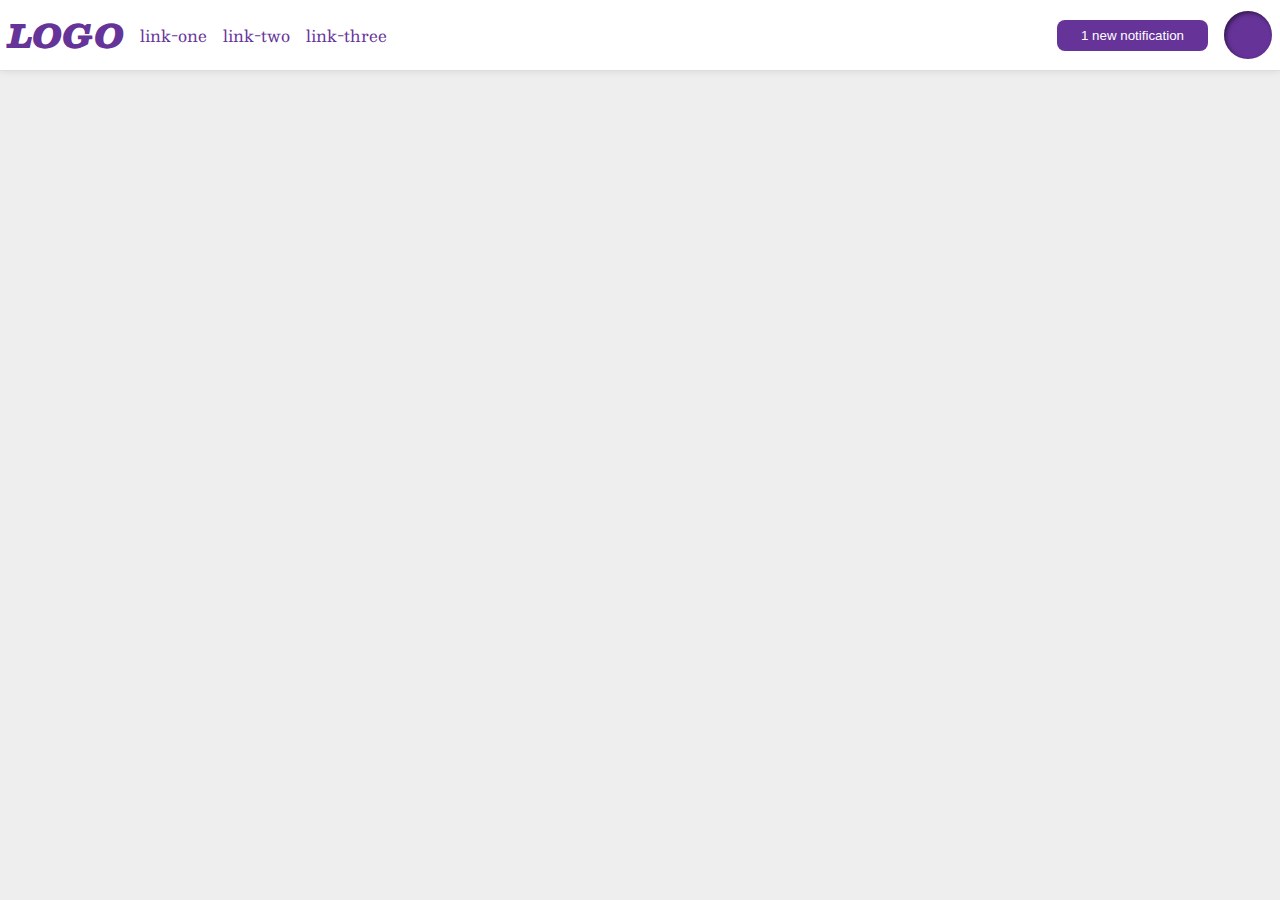
<file: flex/03-flex-header-2/index.html>
<!DOCTYPE html>
<html lang="en">
  <head>
    <meta charset="UTF-8">
    <meta http-equiv="X-UA-Compatible" content="IE=edge">
    <meta name="viewport" content="width=device-width, initial-scale=1.0">
    <title>Flex Header 2</title>
    <link rel="stylesheet" href="style.css">
  </head>
  <body>
    <div class="header">
      <div class="left"> 
        <div class="logo">
          LOGO
        </div>
       <ul class="links">
         <li><a href="google.com">link-one</a></li>
         <li><a href="google.com">link-two</a></li>
         <li><a href="google.com">link-three</a></li>
       </ul>
    </div>
    <div class="right">
      <button class="notifications">
        1 new notification
      </button>
      <div class="profile-image"></div>
    </div>
  
  </body>
</html>
</file>
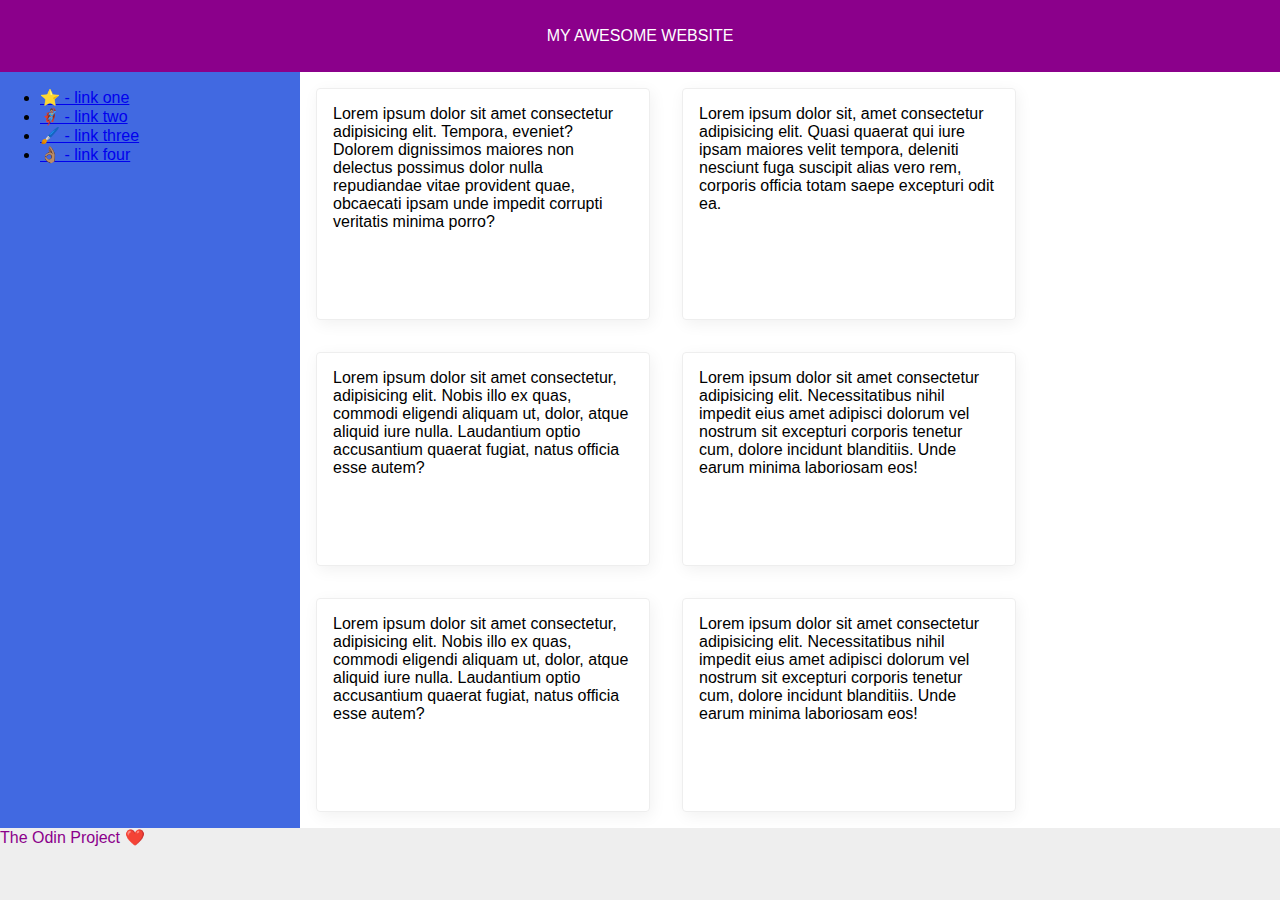
<file: flex/07-flex-layout-2/index.html>
<!DOCTYPE html>
<html lang="en">
  <head>
    <meta charset="UTF-8">
    <meta http-equiv="X-UA-Compatible" content="IE=edge">
    <meta name="viewport" content="width=device-width, initial-scale=1.0">
    <title>The Holy Grail</title>
    <link rel="stylesheet" href="style.css">
  </head>       
  <body>
    <div class="header">
      MY AWESOME WEBSITE
    </div>
    <div class="body">
      <div class="sidebar">
        <ul>
          <li><a href="#">⭐ - link one</a></li>
          <li><a href="#">🦸🏽‍♂️ - link two</a></li>
          <li><a href="#">🖌️ - link three</a></li>
          <li><a href="#">👌🏽 - link four</a></li>
        </ul>
      </div>
      <div class="container">
        <div class="card">Lorem ipsum dolor sit amet consectetur adipisicing elit. Tempora, eveniet? Dolorem dignissimos maiores non delectus possimus dolor nulla repudiandae vitae provident quae, obcaecati ipsam unde impedit corrupti veritatis minima porro?</div>
        <div class="card">Lorem ipsum dolor sit, amet consectetur adipisicing elit. Quasi quaerat qui iure ipsam maiores velit tempora, deleniti nesciunt fuga suscipit alias vero rem, corporis officia totam saepe excepturi odit ea.</div>
        <div class="card">Lorem ipsum dolor sit amet consectetur, adipisicing elit. Nobis illo ex quas, commodi eligendi aliquam ut, dolor, atque aliquid iure nulla. Laudantium optio accusantium quaerat fugiat, natus officia esse autem?</div>
        <div class="card">Lorem ipsum dolor sit amet consectetur adipisicing elit. Necessitatibus nihil impedit eius amet adipisci dolorum vel nostrum sit excepturi corporis tenetur cum, dolore incidunt blanditiis. Unde earum minima laboriosam eos!</div>
        <div class="card">Lorem ipsum dolor sit amet consectetur, adipisicing elit. Nobis illo ex quas, commodi eligendi aliquam ut, dolor, atque aliquid iure nulla. Laudantium optio accusantium quaerat fugiat, natus officia esse autem?</div>
        <div class="card">Lorem ipsum dolor sit amet consectetur adipisicing elit. Necessitatibus nihil impedit eius amet adipisci dolorum vel nostrum sit excepturi corporis tenetur cum, dolore incidunt blanditiis. Unde earum minima laboriosam eos!</div>
    </div>
  </div> 
    <div class="footer">
      The Odin Project ❤️
    </div>
  </body>
</html>
</file>
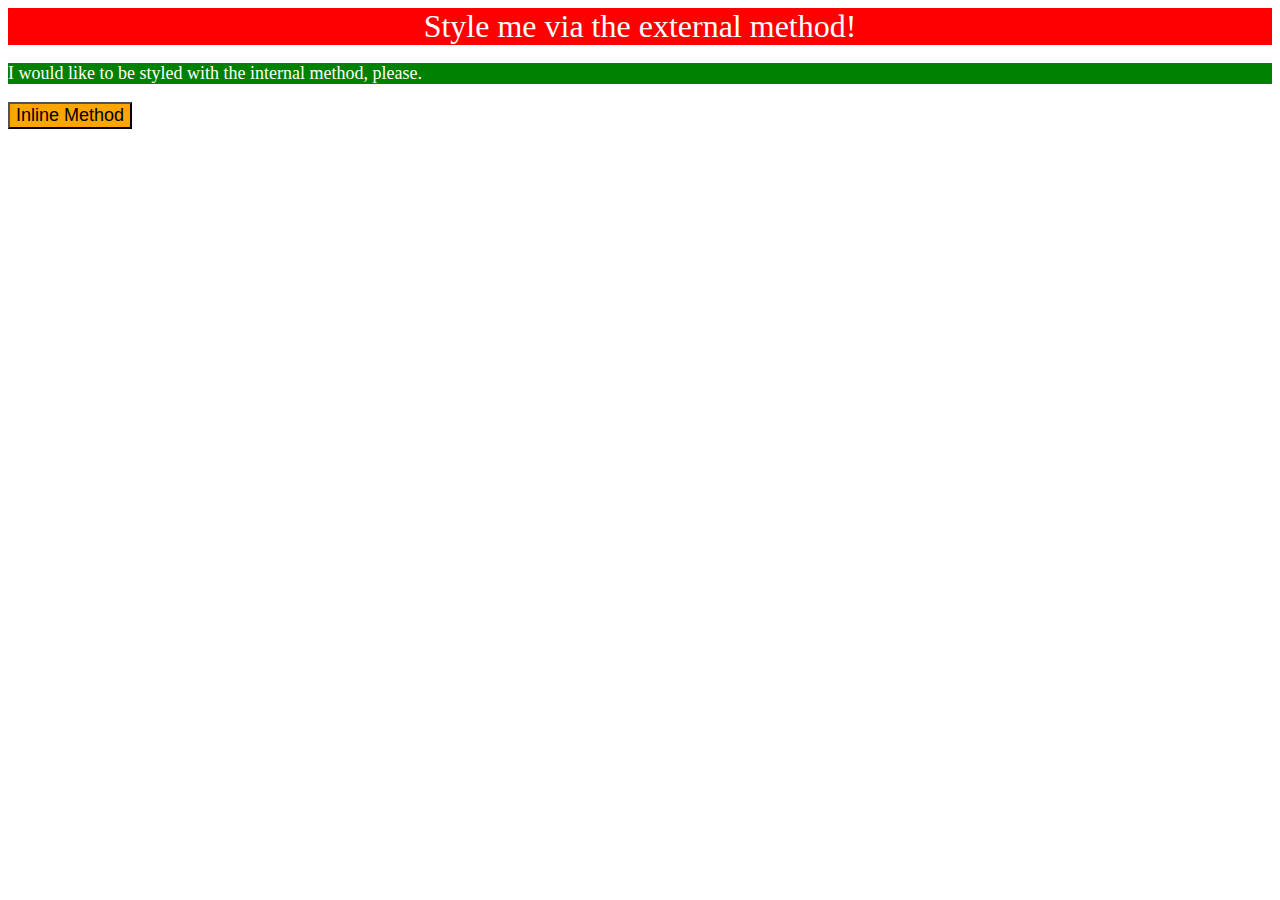
<file: foundations/01-css-methods/index.html>
<!DOCTYPE html>
<html lang="en">
  <head>
    <meta charset="UTF-8">
    <meta http-equiv="X-UA-Compatible" content="IE=edge">
    <meta name="viewport" content="width=device-width, initial-scale=1.0">
    <title>Methods for Adding CSS</title>
    <link rel="stylesheet" href="style.css"/>
  </head>
  <body>
    <div>Style me via the external method!</div>
    <style>
      p {
       color: white;
       background-color: green;
       font-size: 18px;
      }              
    </style>
    <p>I would like to be styled with the internal method, please.</p>

    <button style="background-color:orange; font-size: 18px;">Inline Method</button>
  </body>
</html>
</file>
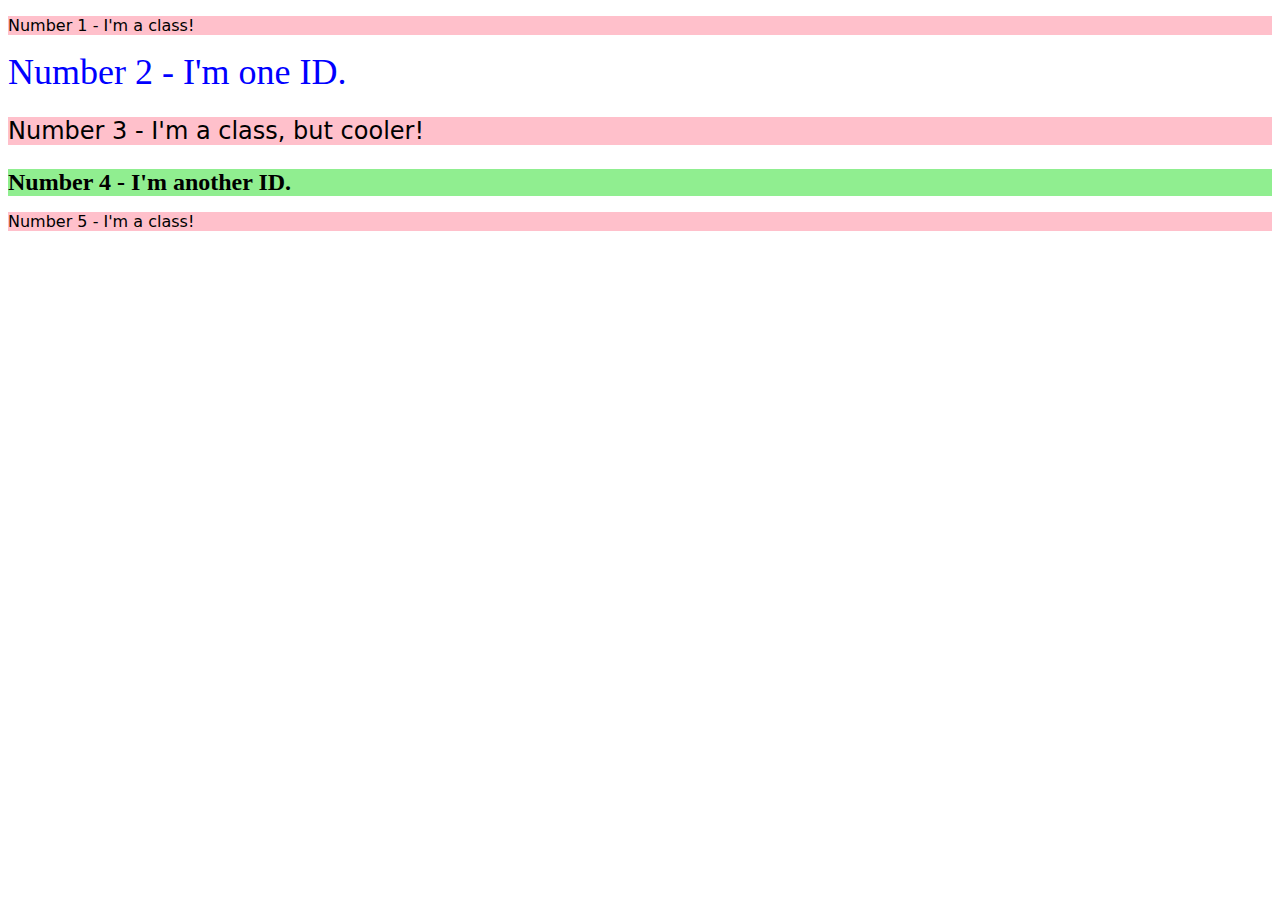
<file: foundations/02-class-id-selectors/index.html>
<!DOCTYPE html>
<html lang="en">
  <head>
    <meta charset="UTF-8">
    <meta http-equiv="X-UA-Compatible" content="IE=edge">
    <meta name="viewport" content="width=device-width, initial-scale=1.0">
    <title>Class and ID Selectors</title>
    <link rel="stylesheet" href="style.css">
  </head>
  <body>
    <p class="odd">Number 1 - I'm a class!</p>
    <div id="two">Number 2 - I'm one ID.</div>
    <p class="odd adjust-font-size">Number 3 - I'm a class, but cooler!</p>
    <div id="four" class="adjust-font-size">Number 4 - I'm another ID.</div>
    <p class="odd">Number 5 - I'm a class!</p>
  </body>
</html>
</file>
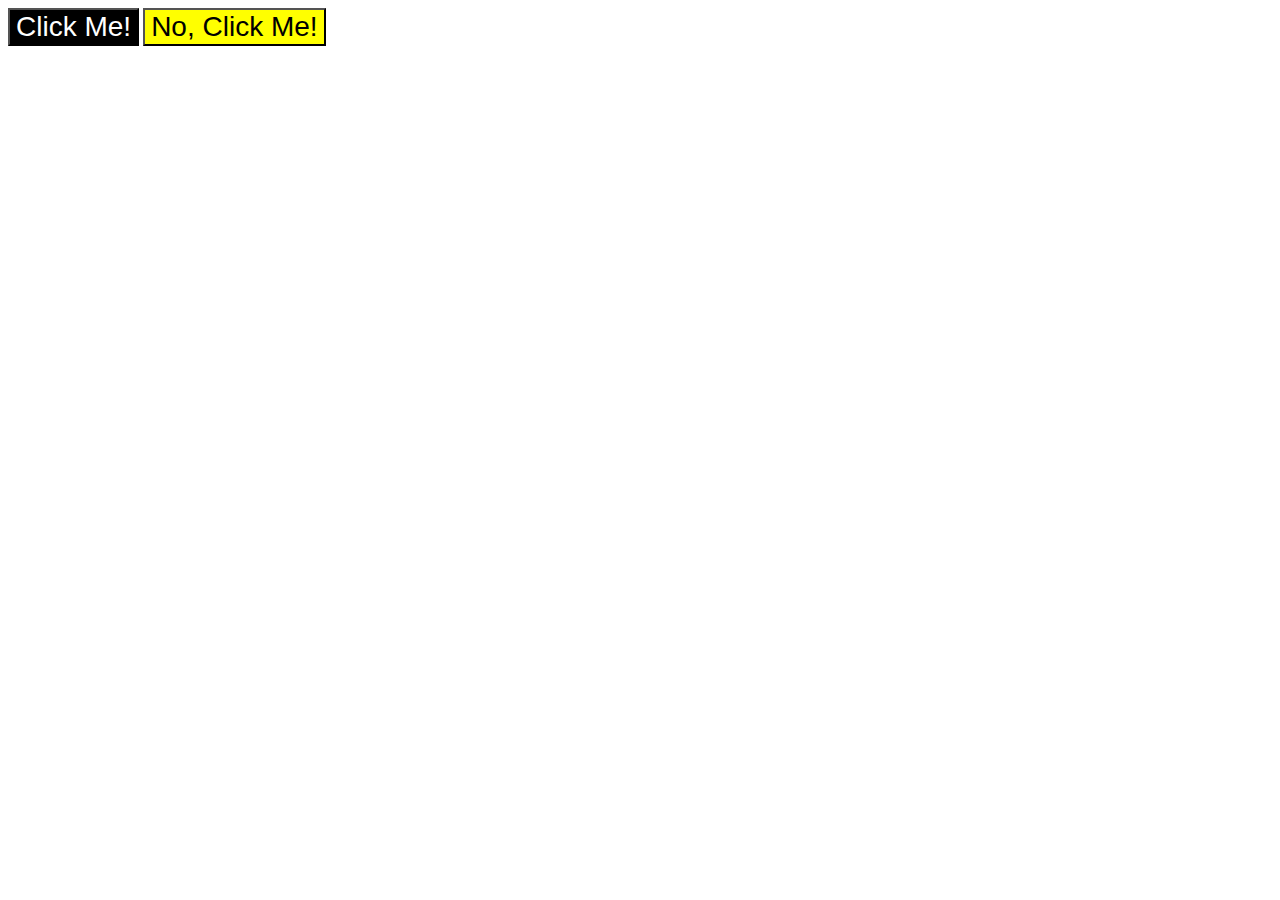
<file: foundations/03-grouping-selectors/index.html>
<!DOCTYPE html>
<html lang="en">
  <head>
    <meta charset="UTF-8">
    <meta http-equiv="X-UA-Compatible" content="IE=edge">
    <meta name="viewport" content="width=device-width, initial-scale=1.0">
    <title>Grouping Selectors</title>
    <link rel="stylesheet" href="style.css">
  </head>
  <body>  
    <button class="one">Click Me!</button>
    <button class="two">No, Click Me!</button>   
  </body>
</html>
</file>
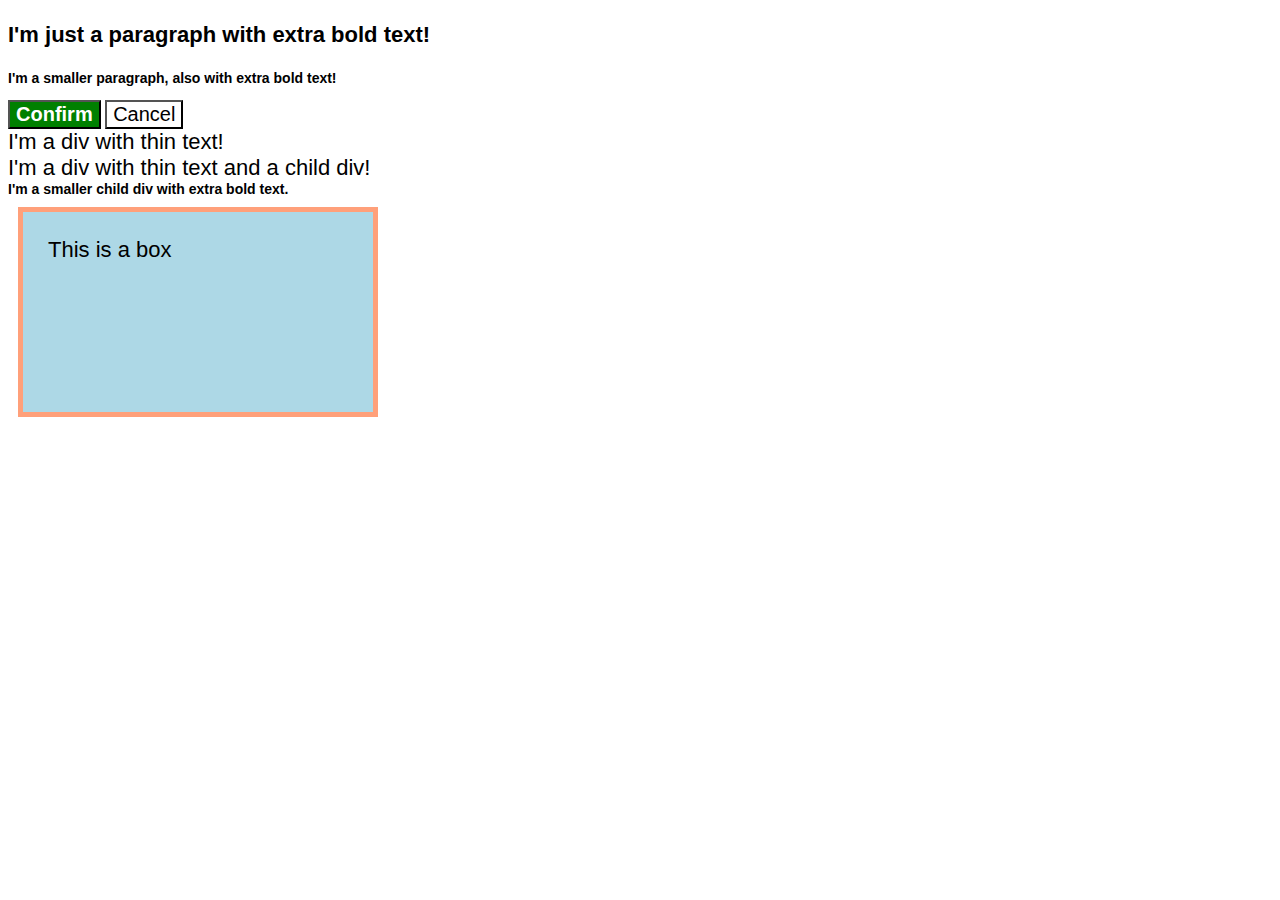
<file: foundations/06-cascade-fix/index.html>
<!DOCTYPE html>
<html lang="en">
  <head>
    <meta charset="UTF-8">
    <meta http-equiv="X-UA-Compatible" content="IE=edge">
    <meta name="viewport" content="width=device-width, initial-scale=1.0">
    <title>Fix the Cascade</title>
    <link rel="stylesheet" href="style.css">
  </head>
  <body>
    <p class="para">I'm just a paragraph with extra bold text!</p>
    <p class="para small-para">I'm a smaller paragraph, also with extra bold text!</p>

    <button id="confirm-button" class="button confirm">Confirm</button>
    <button id="cancel-button" class="button cancel">Cancel</button>

    <div class="text">I'm a div with thin text!</div>
    <div class="text">I'm a div with thin text and a child div!
      <div class="text child">I'm a smaller child div with extra bold text.</div>
      <div class="box">This is a box</div>
    </div>
  </body>
</html>
</file>
<file: flex/03-flex-header-2/style.css>
/* this is some magical font-importing.  
you'll learn about it later. */
@import url('https://fonts.googleapis.com/css2?family=Besley:ital,wght@0,400;1,900&display=swap');

body {
  margin: 0;
  background: #eee;
  font-family: Besley, serif;
}

.header {
  background: white;
  border-bottom: 1px solid #ddd;
  box-shadow: 0 0 8px rgba(0,0,0,.1);
  display: flex;
  justify-content: space-between;
  padding: 8px;
  

  
}

.profile-image {
  background: rebeccapurple;
  box-shadow: inset 2px 2px 4px rgba(0,0,0,.5);
  border-radius: 50%;
  width: 48px;
  height: 48px;
 
}

.logo {
  color: rebeccapurple;
  font-size: 32px;
  font-weight: 900;
  font-style: italic;
}

button {
  border: none;
  border-radius: 8px;
  background: rebeccapurple;
  color: white;
  padding: 8px 24px;
  display: flex;
  align-items: flex-start;
  
}

a {
  /* this removes the line under our links */
  text-decoration: none;
  color: rebeccapurple;
}

ul {
  list-style-type: none;
  display: flex;
  gap: 16px;
  padding: 0;
  margin: 0;
}
.left {
  display:flex;
  align-items: center;
  gap: 16px;
} 

.right {
display: flex;
align-items: center;
gap: 16px;
}
</file>
<file: flex/07-flex-layout-2/style.css>
body {
  font-family: -apple-system, BlinkMacSystemFont, 'Segoe UI', Roboto, Oxygen, Ubuntu, Cantarell, 'Open Sans', 'Helvetica Neue', sans-serif;
  margin: 0;
  min-height: 100vh;
  display: flex;
  flex-direction: column;
}

.body {
  display: flex;
  flex: 1
  
}

.header {
  height: 72px;
  background: darkmagenta;
  color: white;
  display: flex;
  justify-content: center;
  align-items: center;
}

.footer {
  height: 72px;
  background: #eee;
  color: darkmagenta;
}

.sidebar {
  width: 300px;
  background: royalblue;
  box-sizing: border-box;
  flex-shrink: 0;
}
.container {
  display: flex;
  flex-wrap: wrap;
  padding: 32;
  
}


.card {
  border: 1px solid #eee;
  box-shadow: 2px 4px 16px rgba(0,0,0,.06);
  border-radius: 4px;
  padding: 16px;
  margin:16px;
  width: 300px;
}
</file>
<file: foundations/01-css-methods/style.css>
div {
    color: white;
    background-color: red;
    text-align: center;
    font-size: 32px;
    font: bold;
}
</file>
<file: foundations/02-class-id-selectors/style.css>
.odd {
    background-color: pink; 
    font-family: Verdana, "DejaVu Sans", sans-serif;
}
.adjust-font-size {
    font-size: 24px;
}

#two {
color: blue;
font-size: 36px;
}
#four {
background-color: lightgreen;
font-weight: bold;
}
</file>
<file: foundations/03-grouping-selectors/style.css>
.one, .two {
    font-size: 28px;
    font-family: Helvetica, 'Times New Roman', sans-serif;
}
.one {
    background-color: black;
    color: white;
}
.two {
    background-color: yellow
}
</file>
<file: foundations/06-cascade-fix/style.css>
.box {
  background-color: lightblue;
  width: 300px;
  height: 150px;
  margin: 10px;
  margin-top: -20pxgit a;
  padding: 25px;
  border: 5px solid lightsalmon;
  
}
body {
  font-family: Arial, Helvetica, sans-serif;
}

.para {
  color: hsl(0, 0%, 0%);
  font-weight: 800;
}

.para.small-para {
  font-size: 14px;
  font-weight: 800;
}

.para {
  font-size: 22px;
}

#confirm-button {
  background: green;
  color: white;
  font-weight: bold;
  font-size: 20px;
} 

#cancel-button {
  background-color: rgb(255, 255, 255);
  color: rgb(0, 0, 0);
  font-size: 20px;
}

.text.child {
  color: rgb(0, 0, 0);
  font-weight: 800;
  font-size: 14px;
}

.text {
  color: rgb(0, 0, 0);
  font-size: 22px;
  font-weight: 100;
}
</file>
